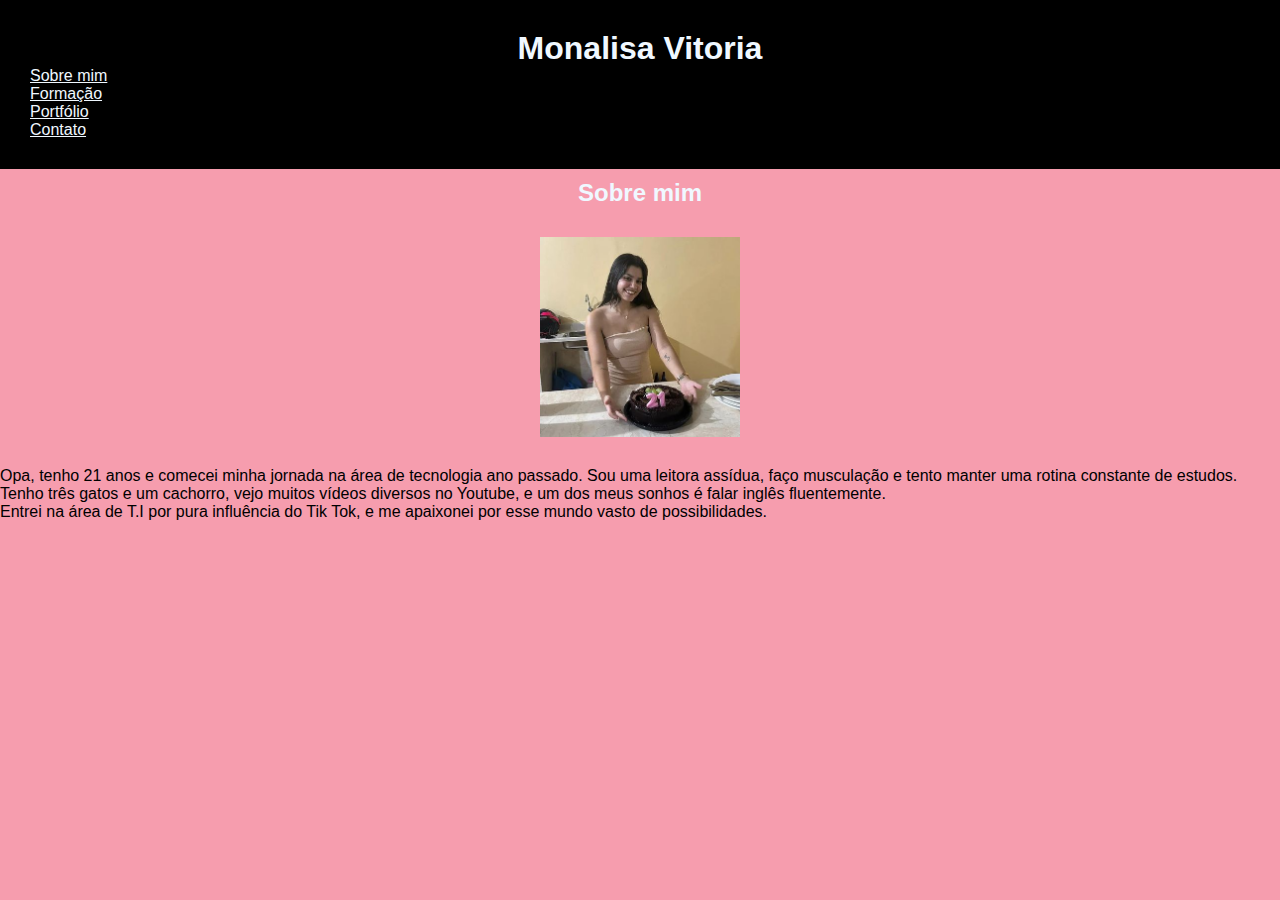
<file: index.html>
<!DOCTYPE html>
<html lang="pt-bt">
<head>
    <meta charset="UTF-8">
    <meta name="viewport" content="width=device-width, initial-scale=1.0">
    <title>Portfólio</title>
    <link rel="stylesheet" href="style.css">
</head>
<body>
    <header>
         <h1>Monalisa Vitoria</h1>
          <nav>
            <p><a href="#">Sobre mim</a></p>
            <p><a href="formacao.html">Formação</a></p>
            <p><a href="portfolio.html">Portfólio</a></p>
            <p><a href="contato.html">Contato</a></p>
         </nav>
    </header>
    <main>
       <h2>Sobre mim</h2>

       <div id="dov">
        <img src="foto.jpg" alt="" width="200px">
       </div>

        <pt>Opa, tenho 21 anos e comecei minha jornada na área de tecnologia ano passado.
         Sou uma leitora assídua, faço musculação e tento manter uma rotina constante de estudos.
         Tenho três gatos e um cachorro, vejo muitos vídeos diversos no Youtube, e um dos meus sonhos é falar inglês fluentemente.
        </p>

        <p>Entrei na área de T.I por pura influência do Tik Tok, e me apaixonei por esse mundo vasto de possibilidades.</p>
    </main>
</body>
</html>
</file>
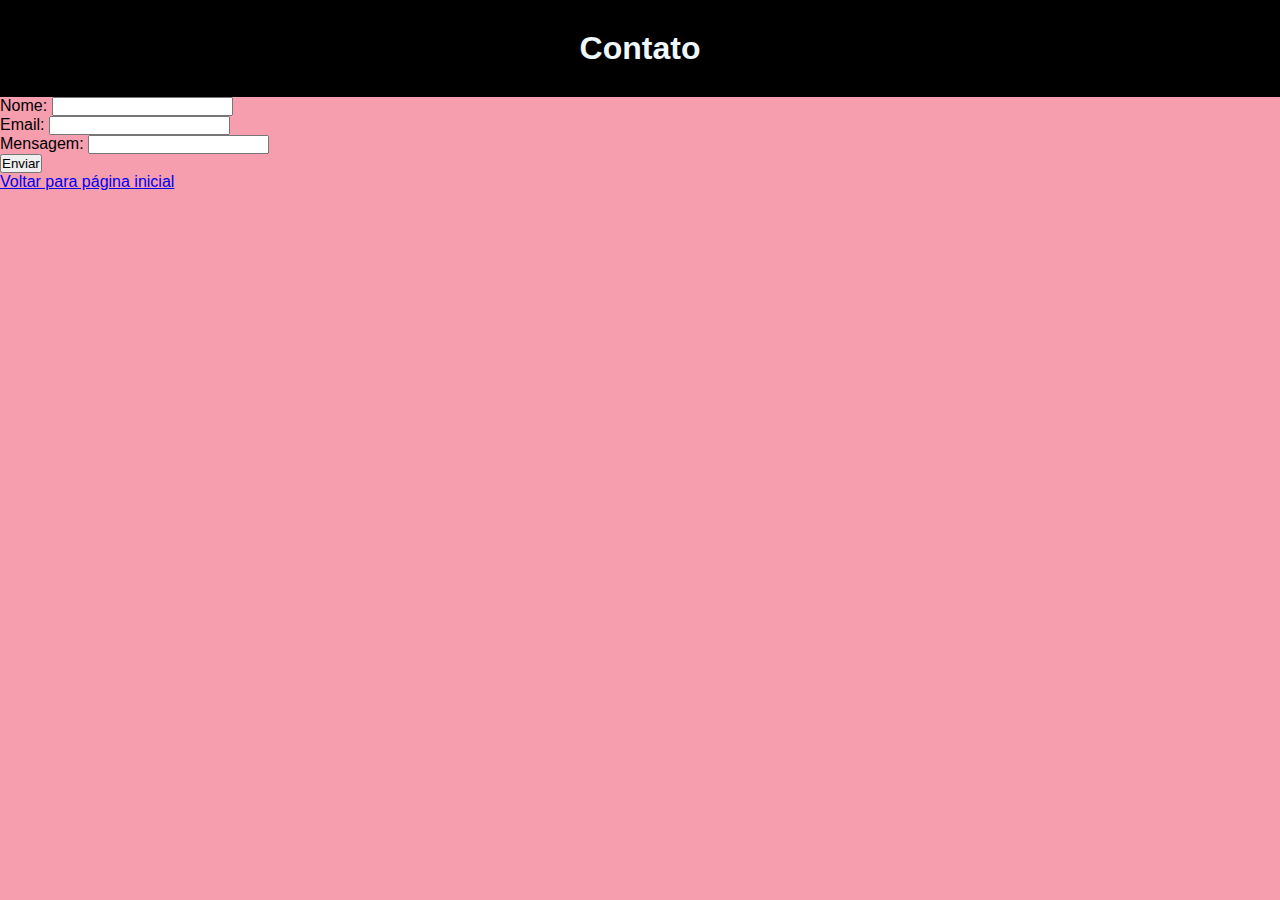
<file: contato.html>
<!DOCTYPE html>
<html lang="en">
<head>
    <meta charset="UTF-8">
    <meta name="viewport" content="width=device-width, initial-scale=1.0">
    <title>Document</title>
    <link rel="stylesheet" href="style.css">
</head>
<body>
    <header>
        <h1>Contato</h1>
    </header>
    <main>
        <form>
            <p>Nome: <input type="text" name="nome" id="nome"></p>
            <p>Email: <input type="text" name="email" id="email"></p>
            <p>Mensagem: <input type="text" name="mensagem" id="mensagem"></p>
            <p><input type="submit" value="Enviar"></p>
        </form>
        <p> <a href="index.html">Voltar para página inicial</a></p>
    </main>
</body>
</html>
</file>
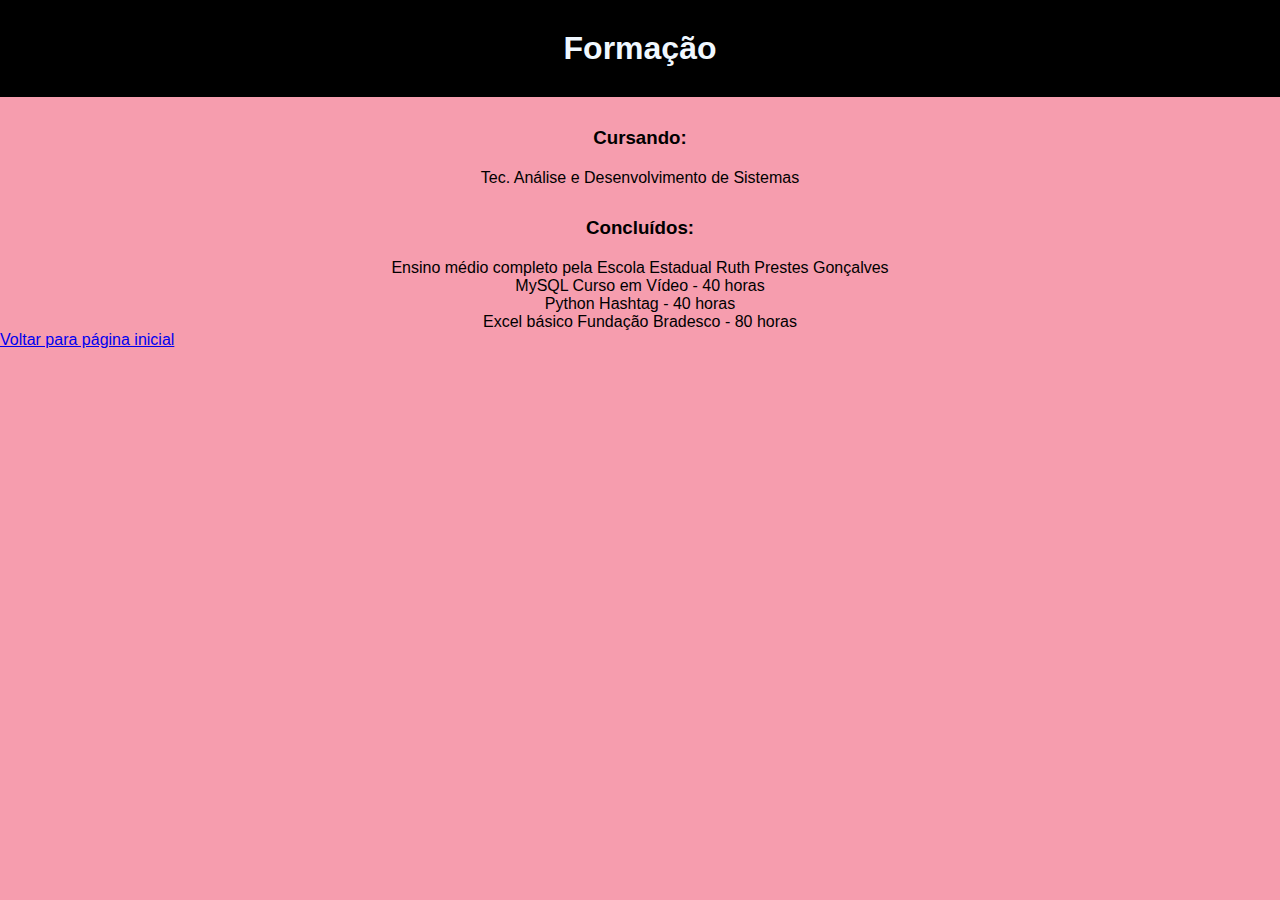
<file: formacao.html>
<!DOCTYPE html>
<html lang="pt-br">
<head>
    <meta charset="UTF-8">
    <meta name="viewport" content="width=device-width, initial-scale=1.0">
    <title>Formação</title>
    <link rel="stylesheet" href="style.css">
</head>
<body>
    <header>
        <h1>
            Formação
        </h1>
    </header>
    <main>
        <h3>Cursando: </h3>
        <div class="paragrafo">
            <p>Tec. Análise e Desenvolvimento de Sistemas</p>
        </div>
        <h3>Concluídos:</h3>
        <div class="paragrafo2">
            <p>Ensino médio completo pela Escola Estadual Ruth Prestes Gonçalves</p>
            <p>MySQL Curso em Vídeo - 40 horas</p>
            <p>Python Hashtag - 40 horas</p>
            <p>Excel básico Fundação Bradesco - 80 horas</p>
        </div>
        <p> <a href="index.html">Voltar para página inicial</a></p>
    </main>
</body>
</html>
</file>
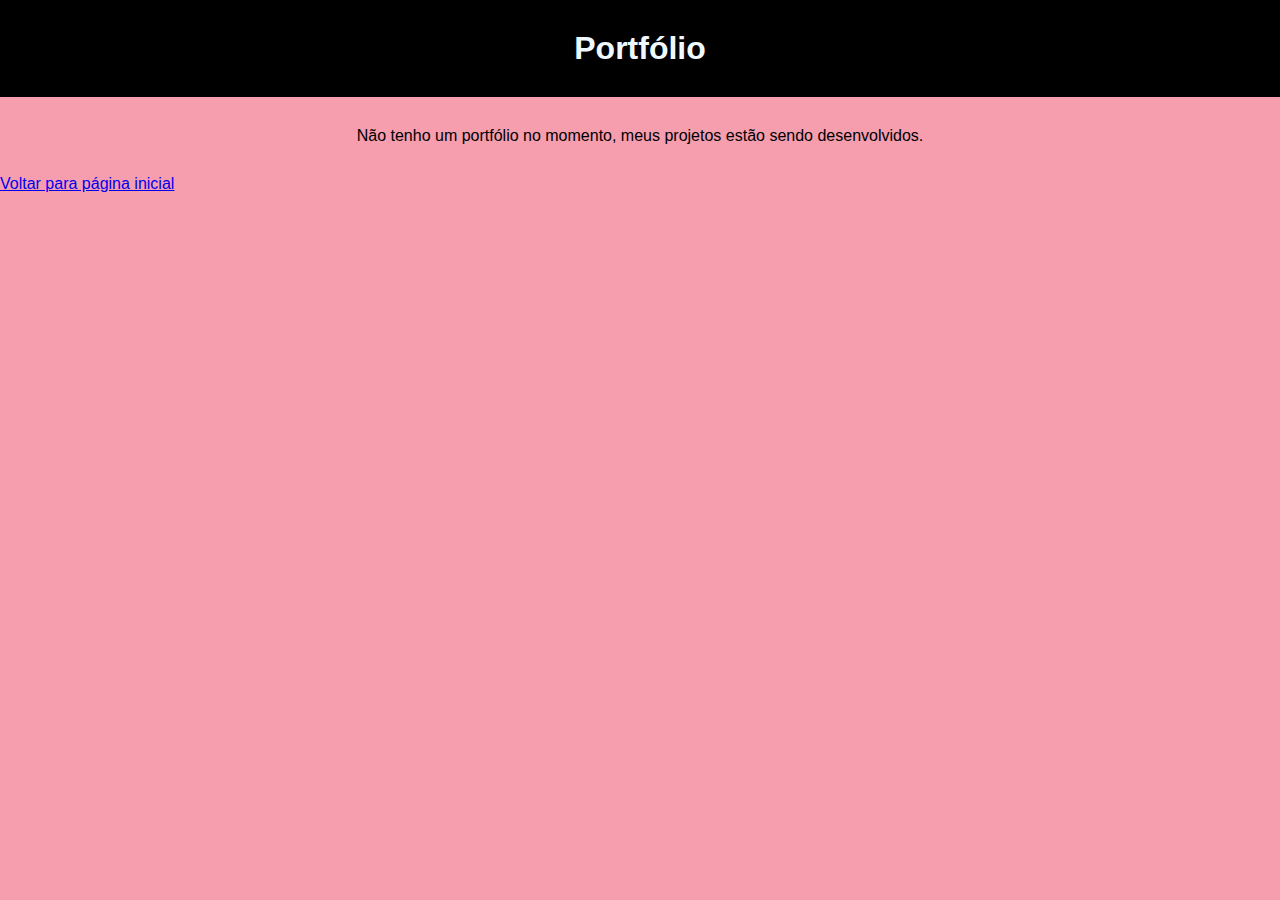
<file: portfolio.html>
<!DOCTYPE html>
<html lang="en">
<head>
    <meta charset="UTF-8">
    <meta name="viewport" content="width=device-width, initial-scale=1.0">
    <title>Portfólio</title>
    <link rel="stylesheet" href="style.css">
</head>
<body>
    <header>
        <h1>
            Portfólio
        </h1>
    </header>
    <main>
        <div class="portfolio">
            <p>
                Não tenho um portfólio no momento, meus projetos estão sendo desenvolvidos.
            </p>
        </div>

        <p> <a href="index.html">Voltar para página inicial</a></p>
    </main>
</body>
</html>
</file>
<file: style.css>
@charset "UTF-8";

*{
    font-family: Arial, Helvetica, sans-serif;
    padding: 0px;
    margin: 0px;
}

header{
    background-color: rgb(0, 0, 0);
    padding: 30px;
}

h1{
   color: aliceblue;
   text-align: center;
}
h2 {
   color: aliceblue;
   text-align: center;
   margin-top: 10px;
}

nav > p > a {
    color: aliceblue;
}

body{
    background-color: rgb(246, 157, 174);
}

#dov{
    display: flex;
    justify-content: center;
    margin-bottom: 30px;
    margin-top: 30px;
}

h3{
    text-align: center;
    margin-bottom: 20px;
    margin-top: 30px;
}

.paragrafo{
    text-align: center;
}

.paragrafo2{
    text-align: center;
}

.portfolio{
    text-align: center;
    margin-top: 30px;
    margin-bottom: 30px;
}
</file>
